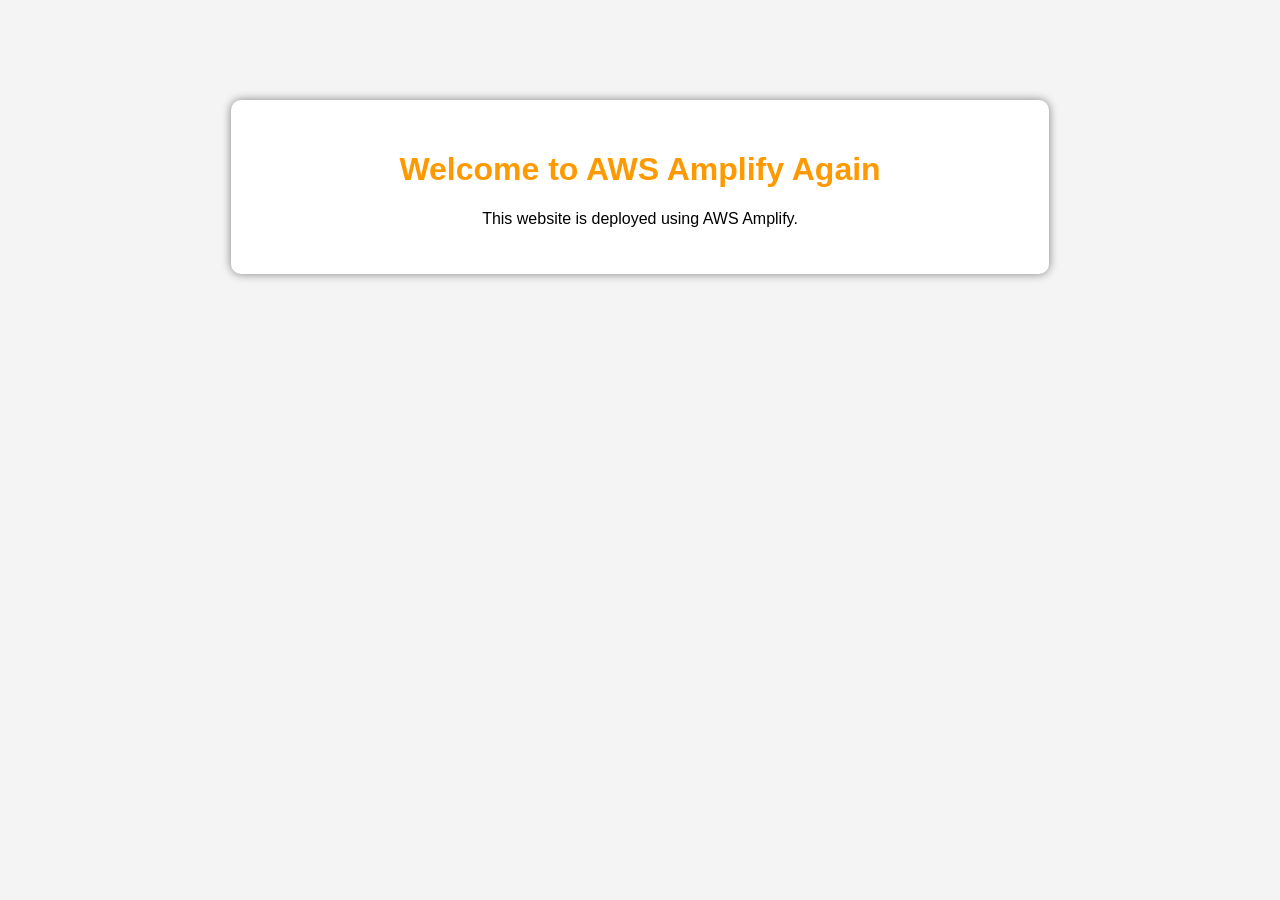
<file: index.html>
<!DOCTYPE html>
<html lang="en">
<head>
    <meta charset="UTF-8">
    <meta name="viewport" content="width=device-width, initial-scale=1.0">
    <title>AWS Amplify Demo</title>
    <link rel="stylesheet" href="style.css">
</head>
<body>
    <div class="container">
        <h1>Welcome to AWS Amplify Again</h1>
        <p>This website is deployed using AWS Amplify.</p>
    </div>
</body>
</html>
</file>
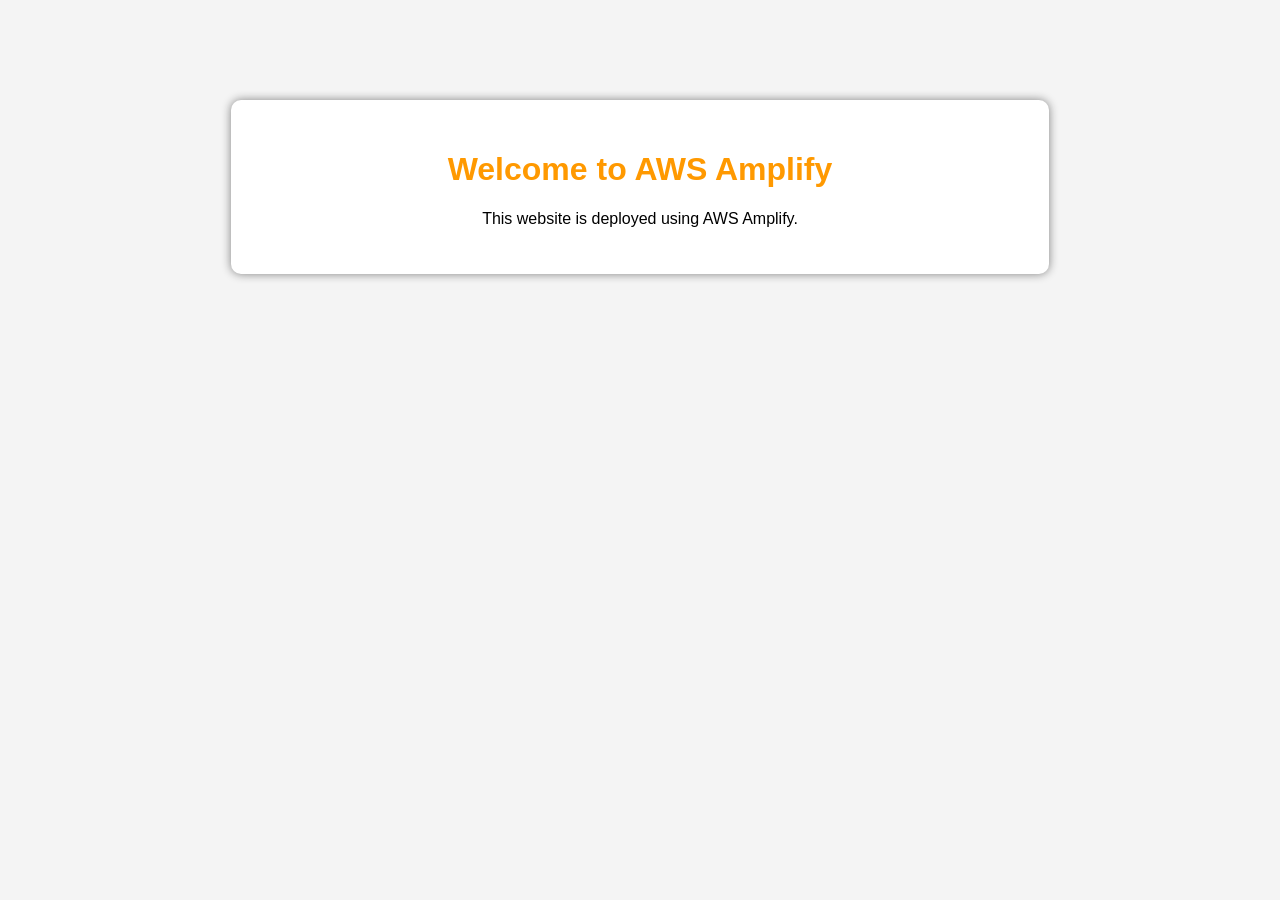
<file: index.html.html>
<!DOCTYPE html>
<html lang="en">
<head>
    <meta charset="UTF-8">
    <meta name="viewport" content="width=device-width, initial-scale=1.0">
    <title>AWS Amplify Demo</title>
    <link rel="stylesheet" href="style.css">
</head>
<body>
    <div class="container">
        <h1>Welcome to AWS Amplify</h1>
        <p>This website is deployed using AWS Amplify.</p>
    </div>
</body>
</html>
</file>
<file: style.css>
body {
    font-family: Arial, sans-serif;
    background-color: #f4f4f4;
    text-align: center;
    margin-top: 100px;
}

.container {
    background: white;
    padding: 30px;
    width: 60%;
    margin: auto;
    border-radius: 10px;
    box-shadow: 0px 0px 10px gray;
}

h1 {
    color: #ff9900;
}
</file>
